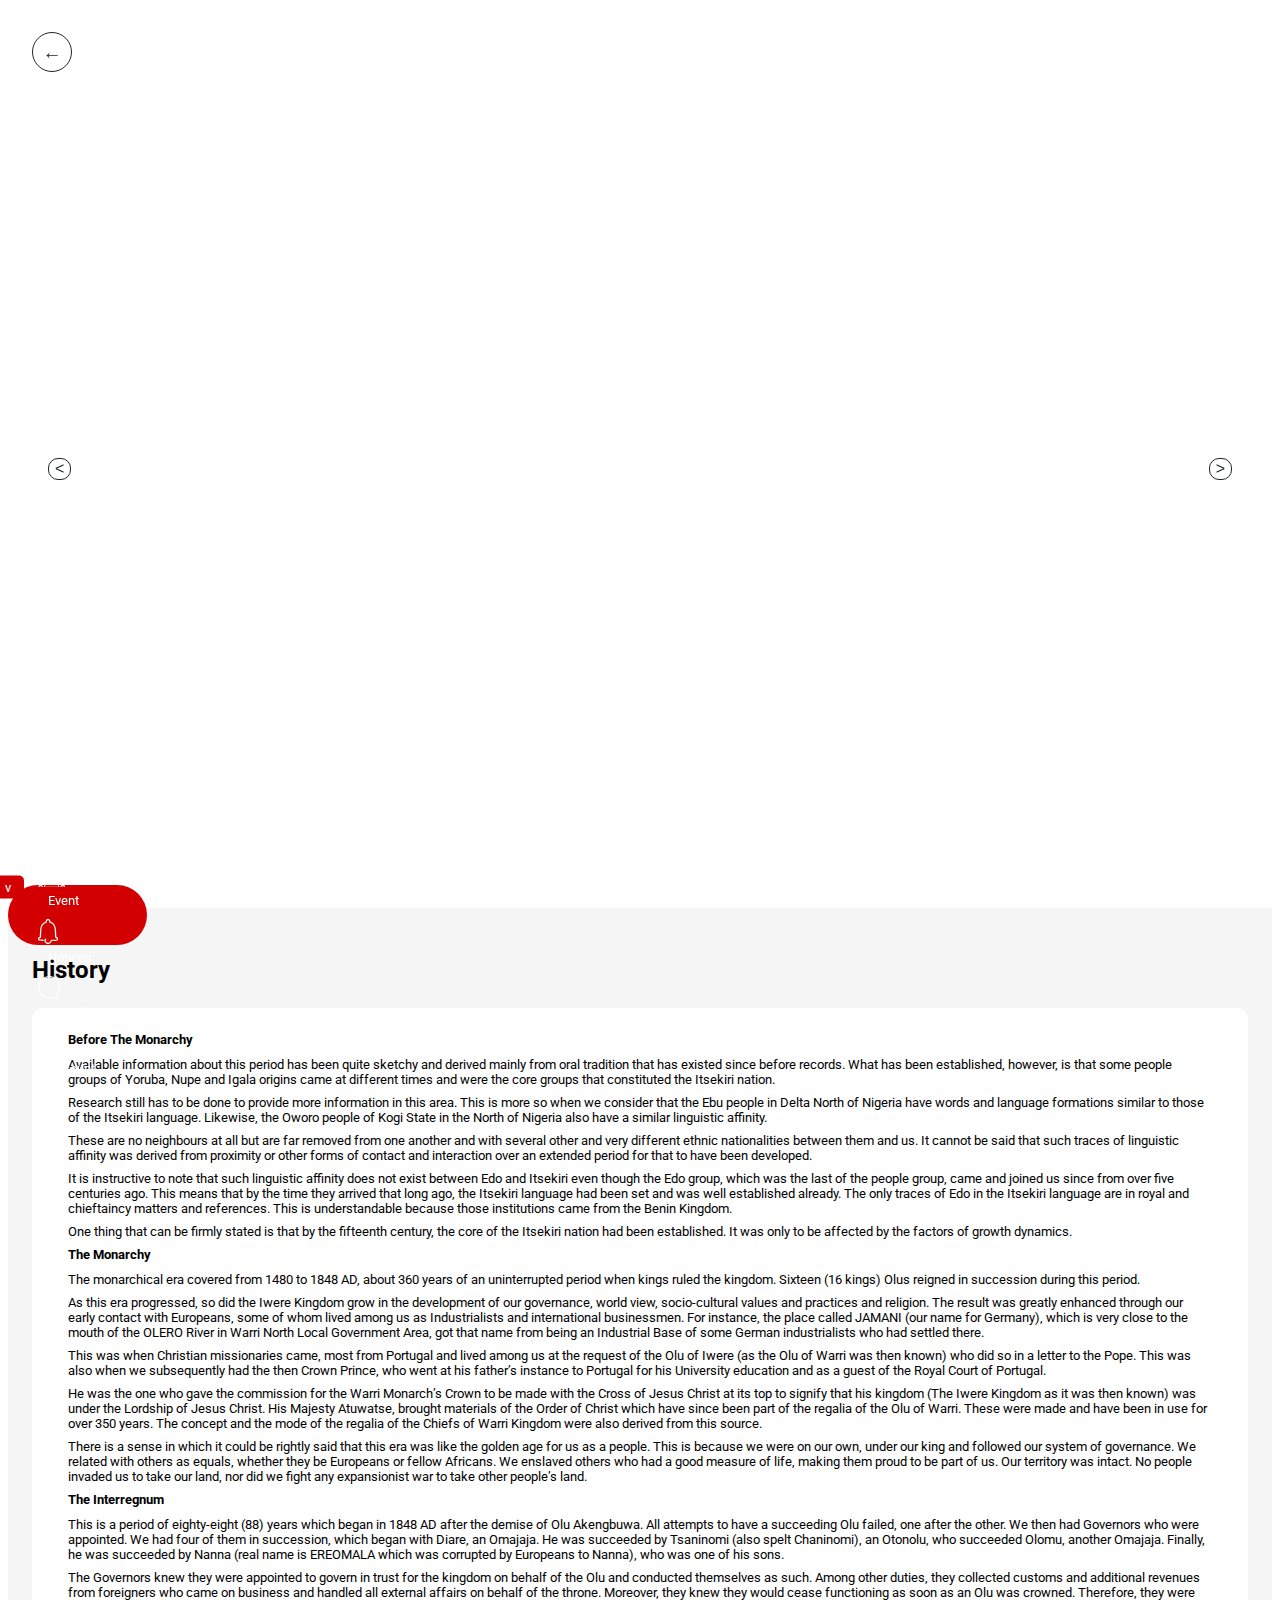
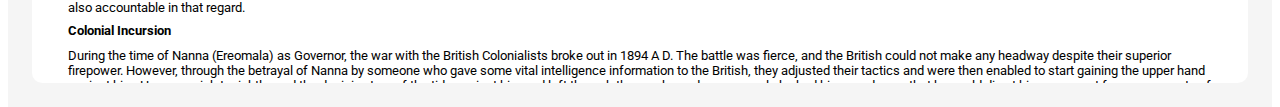
<file: routes/history.html>
<!DOCTYPE html>
<html lang="en">
<head>
    <meta charset="UTF-8">
    <meta http-equiv="X-UA-Compatible" content="IE=edge">
    <meta name="viewport" content="width=device-width, initial-scale=1.0">
    <title>Document</title>
     <!-- bootstrap css-->
     <link href="https://cdn.jsdelivr.net/npm/bootstrap@5.0.2/dist/css/bootstrap.min.css" rel="stylesheet" integrity="sha384-EVSTQN3/azprG1Anm3QDgpJLIm9Nao0Yz1ztcQTwFspd3yD65VohhpuuCOmLASjC" crossorigin="anonymous">
    <!-- main css -->
    <link rel="stylesheet" href="../css/history.css">
    <!-- components css -->
    <link rel="stylesheet" href="../css/components/mobile-nav.css">
    <link rel="stylesheet" href="../css/components/red-nav.css">
    <link rel="stylesheet" href="../css/components/preload.css">
    <!-- google fonts -->
    <link rel="preconnect" href="https://fonts.googleapis.com">
    <link rel="preconnect" href="https://fonts.gstatic.com" crossorigin>
    <link href="https://fonts.googleapis.com/css2?family=Roboto:wght@400;500;700&display=swap" rel="stylesheet">
</head>
<body>
    <main class="history-container relative">
       
        <nav class="mobile-toggle">
            <div class="hamburger">
                <svg xmlns="http://www.w3.org/2000/svg" width="24" height="24" fill="#fff"><g data-name="Group 12094"><g data-name="menu (2)"><g data-name="Group 11371"><g data-name="Group 11370"><path data-name="Path 1394" d="M8.76 2.66H4.703A2.046 2.046 0 0 0 2.66 4.703V8.76a2.046 2.046 0 0 0 2.043 2.044H8.76a2.046 2.046 0 0 0 2.044-2.044V4.703A2.046 2.046 0 0 0 8.76 2.66Zm.663 6.1a.664.664 0 0 1-.663.663H4.703a.664.664 0 0 1-.663-.663V4.703a.664.664 0 0 1 .663-.663H8.76a.664.664 0 0 1 .663.663Z" fill="rgb(33, 37, 41)"></path></g></g><g data-name="Group 11373"><g data-name="Group 11372"><path data-name="Path 1395" d="M19.269 2.66h-4a2.073 2.073 0 0 0-2.074 2.071v4a2.073 2.073 0 0 0 2.071 2.071h4a2.073 2.073 0 0 0 2.071-2.071v-4a2.073 2.073 0 0 0-2.068-2.071Zm.69 6.074a.691.691 0 0 1-.69.69h-4a.691.691 0 0 1-.69-.69v-4a.691.691 0 0 1 .69-.69h4a.691.691 0 0 1 .69.69Z" fill="rgb(33, 37, 41)"></path></g></g><g data-name="Group 11375"><g data-name="Group 11374"><path data-name="Path 1396" d="M8.76 13.195H4.703a2.046 2.046 0 0 0-2.043 2.043v4.057a2.046 2.046 0 0 0 2.043 2.043H8.76a2.046 2.046 0 0 0 2.044-2.043v-4.058a2.046 2.046 0 0 0-2.044-2.042Zm.663 6.1a.664.664 0 0 1-.663.663H4.703a.664.664 0 0 1-.663-.663v-4.058a.664.664 0 0 1 .663-.663H8.76a.664.664 0 0 1 .663.663Z" fill="rgb(33, 37, 41)"></path></g></g><g data-name="Group 11377"><g data-name="Group 11376"><path data-name="Path 1397" d="M19.269 13.195h-4a2.073 2.073 0 0 0-2.074 2.071v4a2.073 2.073 0 0 0 2.071 2.071h4a2.073 2.073 0 0 0 2.071-2.071v-4a2.073 2.073 0 0 0-2.068-2.071Zm.69 6.074a.691.691 0 0 1-.69.69h-4a.691.691 0 0 1-.69-.69v-4a.691.691 0 0 1 .69-.69h4a.691.691 0 0 1 .69.69Z" fill="rgb(33, 37, 41)"></path></g></g></g></g></svg>
            </div>
        </nav>
        
        <div class="red-nav d-flex justify-content-center relative align-items-center">
            <nav class="nav-two">
                <div class="red-nav-links d-flex">
                    <div class="red-nav-items ">
                        <a href="#" class="d-flex">
                            <div>
                                <svg xmlns="http://www.w3.org/2000/svg" width="23.509" height="23.512" fill="#fff"><path data-name="home (2)" d="M22.878 10.227 13.285.634a2.164 2.164 0 0 0-3.061 0L.638 10.22l-.01.01a2.164 2.164 0 0 0 1.44 3.688h.449v7.058a2.536 2.536 0 0 0 2.533 2.533H8.8a.689.689 0 0 0 .689-.689v-5.53a1.157 1.157 0 0 1 1.156-1.156h2.213a1.157 1.157 0 0 1 1.156 1.156v5.534a.689.689 0 0 0 .689.689h3.752a2.536 2.536 0 0 0 2.533-2.533v-7.059h.354a2.165 2.165 0 0 0 1.532-3.694Zm-.978 2.086a.782.782 0 0 1-.556.231H20.3a.689.689 0 0 0-.689.689v7.747a1.157 1.157 0 0 1-1.156 1.156h-3.06V17.29a2.536 2.536 0 0 0-2.533-2.533h-2.214a2.536 2.536 0 0 0-2.534 2.533v4.845H5.051A1.157 1.157 0 0 1 3.9 20.979v-7.747a.689.689 0 0 0-.689-.689H2.149a.786.786 0 0 1-.542-1.342L11.2 1.608a.786.786 0 0 1 1.113 0l9.587 9.593a.789.789 0 0 1 0 1.112Zm0 0" fill="#fff"></path></svg>
                            </div>
                            <span>
                                Home
                            </span>
                        </a>
                    </div>
                    <div class="red-nav-items">
                        <a href="#" class="d-flex">
                            <div>
                                <svg xmlns="http://www.w3.org/2000/svg" width="24px" height="24px" fill="#fff"><g fill="#fff"><path data-name="Path 1453" d="M19.8 24H5.4A5.406 5.406 0 0 1 0 18.6V1.8A1.8 1.8 0 0 1 1.8 0H15a1.8 1.8 0 0 1 1.8 1.8v9.6a.6.6 0 1 1-1.2 0V1.8a.6.6 0 0 0-.6-.6H1.8a.6.6 0 0 0-.6.6v16.8a4.2 4.2 0 0 0 4.2 4.2h14.4a.6.6 0 1 1 0 1.2Z"></path><path data-name="Path 1454" d="M19.8 24a4.2 4.2 0 0 1-4.2-4.2v-9.6a.6.6 0 0 1 .6-.6h6a1.8 1.8 0 0 1 1.8 1.8v8.4a4.2 4.2 0 0 1-4.2 4.2Zm-3-13.2v9a3 3 0 1 0 6 0v-8.4a.6.6 0 0 0-.6-.6Z"></path><path data-name="Path 1455" d="M12 10.8H4.8A1.8 1.8 0 0 1 3 9V5.4a1.8 1.8 0 0 1 1.8-1.8H12a1.8 1.8 0 0 1 1.8 1.8V9a1.8 1.8 0 0 1-1.8 1.8Zm-7.2-6a.6.6 0 0 0-.6.6V9a.6.6 0 0 0 .6.6H12a.6.6 0 0 0 .6-.6V5.4a.6.6 0 0 0-.6-.6Z"></path><path data-name="Path 1456" d="M13.2 13.8H3.6a.6.6 0 1 1 0-1.2h9.6a.6.6 0 0 1 0 1.2Z"></path><path data-name="Path 1457" d="M13.2 16.8H3.6a.6.6 0 0 1 0-1.2h9.6a.6.6 0 0 1 0 1.2Z"></path><path data-name="Path 1458" d="M7.8 19.8H3.6a.6.6 0 1 1 0-1.2h4.2a.6.6 0 1 1 0 1.2Z"></path></g></svg>
                            </div>
                            <span>
                                Press
                            </span>
                        </a>
                    </div>
                    <div class="red-nav-items">
                        <a href="#" class="d-flex">
                            <div>
                                <svg xmlns="http://www.w3.org/2000/svg" width="27.323" height="22.618" fill="#fff"><g data-name="Group 11527" fill="#fff"><path data-name="Path 1466" d="M3.8 20.276v-8.325a.4.4 0 0 0-.8 0v8.156h-.916v-9.468h.883a1.255 1.255 0 0 0 .828-2.2v-1.2a1.258 1.258 0 0 0-.856-1.19V5.013a1.256 1.256 0 1 0-.8 0v1.042a1.258 1.258 0 0 0-.856 1.19v1.2a1.253 1.253 0 0 0 0 1.886v9.949A2.114 2.114 0 0 0 0 22.218a.4.4 0 0 0 .4.4h4.278a.4.4 0 0 0 .4-.4A2.114 2.114 0 0 0 3.8 20.276ZM2.967 9.839h-.856a.456.456 0 1 1 0-.911h.856a.456.456 0 0 1 0 .911Zm-.428-6.472a.455.455 0 1 1-.455.455.456.456 0 0 1 .455-.454Zm-.455 3.878a.456.456 0 0 1 .911 0v.884h-.911ZM.863 21.817a1.313 1.313 0 0 1 1.248-.911h.856a1.313 1.313 0 0 1 1.248.911Z"></path><path data-name="Path 1467" d="M26.04 20.276v-9.949a1.253 1.253 0 0 0 0-1.886v-1.2a1.258 1.258 0 0 0-.856-1.19V5.013a1.256 1.256 0 1 0-.8 0v1.042a1.258 1.258 0 0 0-.856 1.19v1.2a1.253 1.253 0 0 0 0 1.886v9.949a2.115 2.115 0 0 0-1.283 1.942.4.4 0 0 0 .4.4h4.278a.4.4 0 0 0 .4-.4 2.114 2.114 0 0 0-1.283-1.946ZM23.905 9.383a.456.456 0 0 1 .455-.455h.856a.456.456 0 0 1 0 .911h-.856a.456.456 0 0 1-.455-.456Zm.883-6.017a.455.455 0 1 1-.455.455.456.456 0 0 1 .451-.453Zm-.455 3.878a.456.456 0 1 1 .911 0v.884h-.911Zm0 3.394h.911v9.468h-.911Zm-1.228 11.179a1.313 1.313 0 0 1 1.248-.911h.856a1.313 1.313 0 0 1 1.248.911Z"></path><path data-name="Path 1468" d="M18.757 11.006a.4.4 0 1 0-.78.18l2.454 10.632H6.892l2.454-10.632a.4.4 0 1 0-.78-.18L5.999 22.128a.4.4 0 0 0 .39.49h14.545a.4.4 0 0 0 .39-.49Z"></path><path data-name="Path 1469" d="m8.033 8.744 2.631 1.911-1 3.093a.891.891 0 0 0 1.372 1l2.631-1.912 2.631 1.912a.878.878 0 0 0 1.048 0 .878.878 0 0 0 .324-1l-1-3.093 2.631-1.912a.891.891 0 0 0-.524-1.613h-1.683a.4.4 0 0 0 0 .8h1.683a.091.091 0 0 1 .054.165l-2.866 2.082a.4.4 0 0 0-.145.448l1.095 3.369a.091.091 0 0 1-.14.1l-2.866-2.082a.4.4 0 0 0-.47 0l-2.866 2.082a.091.091 0 0 1-.14-.1l1.095-3.369a.4.4 0 0 0-.145-.448L8.517 8.095a.091.091 0 0 1 .053-.165h3.543a.4.4 0 0 0 .381-.277l1.095-3.369a.091.091 0 0 1 .173 0l1.095 3.369a.4.4 0 1 0 .761-.247l-1.095-3.369a.891.891 0 0 0-1.7 0l-1 3.093H8.559a.892.892 0 0 0-.524 1.613Z"></path><path data-name="Path 1470" d="M11.667 3.25a.4.4 0 1 0 .566-.566l-.856-.856a.4.4 0 0 0-.566.566Z"></path><path data-name="Path 1471" d="M15.372 3.367a.4.4 0 0 0 .283-.117l.856-.856a.4.4 0 1 0-.566-.566l-.856.856a.4.4 0 0 0 .283.683Z"></path><path data-name="Path 1472" d="M13.661 2.511a.4.4 0 0 0 .4-.4V.4a.4.4 0 1 0-.8 0v1.711a.4.4 0 0 0 .4.4Z"></path></g></svg>
                            </div>
                            <span>
                                Event
                            </span>
                        </a>
                    </div>
                    <div class="red-nav-items">
                        <a href="#" class="d-flex">
                            <div>
                                <svg xmlns="http://www.w3.org/2000/svg" width="20.075" height="25.012" fill="#fff"><path data-name="Path 1459" d="M10.052 25.012a3.616 3.616 0 0 1-2.994-1.57 3.011 3.011 0 0 1-.087-3.633.607.607 0 0 1 .872-.058.637.637 0 0 1 .087.872c-.872 1.046.233 2.587 1.279 2.994a2.413 2.413 0 0 0 3.11-1.453 2.218 2.218 0 0 1 .785-1.192 2.508 2.508 0 0 1 1.453-.262h2.587a2.165 2.165 0 0 0 1.4-.32.816.816 0 0 0 .058-1.134.772.772 0 0 0-.174-.145c-.436-.291-1.279-.058-1.337-.814-.116-2.761-.349-7.5-.378-7.877-.349-3.779-2.151-5.959-4.97-6.569-.639-.145-.494-.872-.494-1.366a1.192 1.192 0 1 0-2.383 0c0 .465.145 1.25-.494 1.366-3.575.727-4.8 4.651-4.97 6.569a998.11 998.11 0 0 0-.378 7.906c-.029.727-.872.494-1.308.785a.772.772 0 0 0-.174 1.25c.436.349 2.994.291 3.6.32a.625.625 0 1 1-.029 1.25c-.61 0-3.226.174-4.36-.61a1.965 1.965 0 0 1-.087-3.023 2.4 2.4 0 0 1 1.1-.581c.116-2.529.2-4.069.378-7.47a9.148 9.148 0 0 1 1.979-5.148 6.6 6.6 0 0 1 3.488-2.354 2.853 2.853 0 0 1 .523-1.8 2.453 2.453 0 0 1 3.43-.436A1.557 1.557 0 0 1 12 .945a2.853 2.853 0 0 1 .523 1.8A6.62 6.62 0 0 1 16.04 5.07a9.456 9.456 0 0 1 1.947 5.2c.174 2.442.233 4.505.349 7.412a2.394 2.394 0 0 1 1.1.581 2.054 2.054 0 0 1 .087 2.878l-.145.145a4.466 4.466 0 0 1-2.994.61 14.377 14.377 0 0 0-2.558.058c-.058.029-.145.145-.291.552a3.74 3.74 0 0 1-3.483 2.506Z" fill="#fff"></path></svg>
                            </div>
                            <span>
                                Notices
                            </span>
                        </a>
                    </div>
                    <div class="red-nav-items">
                        <a href="#" class="d-flex">
                            <div>
                                <svg xmlns="http://www.w3.org/2000/svg" width="22.372" height="23.197" fill="#fff"><path data-name="chat (5)" d="M18.74 19.438a11.183 11.183 0 1 0-4.519 2.517c5.612 1.29 5.318 1.241 5.445 1.241a.589.589 0 0 0 .527-.852Zm-4.535 1.32a.59.59 0 0 0-.167.024 10.018 10.018 0 1 1 3.594-1.938.589.589 0 0 0-.147.714l1.1 2.194c-4.472-1.024-4.257-.993-4.383-.993Z" fill="#fff"></path></svg>
                            </div>
                            <span>
                                Speechess
                            </span>
                        </a>
                    </div>
                    <div class="red-nav-items">
                        <a href="#" class="d-flex">
                            <div>
                                <svg xmlns="http://www.w3.org/2000/svg" width="20" height="23.636" fill="#fff"><g data-name="user, account, people, man" fill="#fff"><path data-name="Path 1464" d="M17.034 11.983a.909.909 0 1 0-1.278 1.293 8.125 8.125 0 0 1 2.426 5.815c0 1.112-3.187 2.727-8.182 2.727s-8.182-1.616-8.182-2.729a8.126 8.126 0 0 1 2.4-5.784.91.91 0 1 0-1.286-1.286A9.933 9.933 0 0 0 0 19.091c0 2.952 5.152 4.545 10 4.545s10-1.593 10-4.545a9.927 9.927 0 0 0-2.966-7.108Z"></path><path data-name="Path 1465" d="M10 12.727a6.364 6.364 0 1 0-6.364-6.363A6.364 6.364 0 0 0 10 12.727Zm0-10.909a4.545 4.545 0 1 1-4.545 4.545A4.545 4.545 0 0 1 10 1.818Z"></path></g></svg>
                            </div>
                            <span>
                                Account
                            </span>
                        </a>
                    </div>
                </div>
            </nav>
            <span class="nav-icon">
                v
            </span>
        </div>
        <!-- main section -->
        <section class="container-fluid h-100">
            <div class="row">
                <div class="col-12 col-lg-5 relative">
                    <div class="history-left">
                        <div>
                            <a href="../index.html">
                                <div class="arrow-left">
                                    <!-- <img src="../assets/Feather-arrows-arrow-left.svg.png" alt=""> -->
                                    &#8592
                                </div>
                            </a>
                        </div>
                        <h2 class="history-mobile fw-bold">
                            History
                        </h2>
                        <div class="kingship-badge  d-flex justify-content-center align-items-center relative">
                            <div class="badge-container">
                            </div>
                            <button class="crest-btn next">&gt;</button>
                            <button class="crest-btn prev">&lt;</button>
                        </div>
                    </div>
                </div>
                <div class="col-12 col-lg-7 ">
                    <div class="history-right">
                        <div class="history-header">
                            <h2 class="fw-bold history-desktop">
                                History
                            </h2>
                        </div>
                        <article class="history-content">
                            <div class="paragraph-one">
                                <h5>
                                    Before The Monarchy
                                </h5>
                                <p>
                                    Available information about this period has been quite sketchy and derived mainly from oral tradition that has existed since before records. What has been established, however, is that some people groups of Yoruba, Nupe and Igala origins came at different times and were the core groups that constituted the Itsekiri nation.
                                </p>
                                <p>
                                    Research still has to be done to provide more information in this area. This is more so when we consider that the Ebu people in Delta North of Nigeria have words and language formations similar to those of the Itsekiri language. Likewise, the Oworo people of Kogi State in the North of Nigeria also have a similar linguistic affinity.
                                </p>
                                <p>
                                    These are no neighbours at all but are far removed from one another and with several other and very different ethnic nationalities between them and us. It cannot be said that such traces of linguistic affinity was derived from proximity or other forms of contact and interaction over an extended period for that to have been developed.
                                </p>
                                <p>
                                    It is instructive to note that such linguistic affinity does not exist between Edo and Itsekiri even though the Edo group, which was the last of the people group, came and joined us since from over five centuries ago. This means that by the time they arrived that long ago, the Itsekiri language had been set and was well established already. The only traces of Edo in the Itsekiri language are in royal and chieftaincy matters and references. This is understandable because those institutions came from the Benin Kingdom.
                                </p>
                                <p>
                                    One thing that can be firmly stated is that by the fifteenth century, the core of the Itsekiri nation had been established. It was only to be affected by the factors of growth dynamics.
                                </p>
                            </div>
                            <div class="paragraph-two">
                                <h5>
                                    The Monarchy
                                </h5>
                                <p>
                                    The monarchical era covered from 1480 to 1848 AD, about 360 years of an uninterrupted period when kings ruled the kingdom. Sixteen (16 kings) Olus reigned in succession during this period.
                                </p>
                                <p>
                                    As this era progressed, so did the Iwere Kingdom grow in the development of our governance, world view, socio-cultural values and practices and religion. The result was greatly enhanced through our early contact with Europeans, some of whom lived among us as Industrialists and international businessmen. For instance, the place called JAMANI (our name for Germany), which is very close to the mouth of the OLERO River in Warri North Local Government Area, got that name from being an Industrial Base of some German industrialists who had settled there.
                                </p>
                                <p>
                                    This was when Christian missionaries came, most from Portugal and lived among us at the request of the Olu of Iwere (as the Olu of Warri was then known) who did so in a letter to the Pope. This was also when we subsequently had the then Crown Prince, who went at his father’s instance to Portugal for his University education and as a guest of the Royal Court of Portugal.
                                </p>
                                <p>
                                    He was the one who gave the commission for the Warri Monarch’s Crown to be made with the Cross of Jesus Christ at its top to signify that his kingdom (The Iwere Kingdom as it was then known) was under the Lordship of Jesus Christ. His Majesty Atuwatse, brought materials of the Order of Christ which have since been part of the regalia of the Olu of Warri. These were made and have been in use for over 350 years. The concept and the mode of the regalia of the Chiefs of Warri Kingdom were also derived from this source.
                                </p>
                                <p>
                                    There is a sense in which it could be rightly said that this era was like the golden age for us as a people. This is because we were on our own, under our king and followed our system of governance. We related with others as equals, whether they be Europeans or fellow Africans. We enslaved others who had a good measure of life, making them proud to be part of us. Our territory was intact. No people invaded us to take our land, nor did we fight any expansionist war to take other people’s land.
                                </p>
                            </div>
                            <div class="paragraph-three">
                                <h5>
                                    The Interregnum
                                </h5>
                                <p>
                                    This is a period of eighty-eight (88) years which began in 1848 AD after the demise of Olu Akengbuwa. All attempts to have a succeeding Olu failed, one after the other. We then had Governors who were appointed. We had four of them in succession, which began with Diare, an Omajaja. He was succeeded by Tsaninomi (also spelt Chaninomi), an Otonolu, who succeeded Olomu, another Omajaja. Finally, he was succeeded by Nanna (real name is EREOMALA which was corrupted by Europeans to Nanna), who was one of his sons.
                                </p>
                                <p>
                                    The Governors knew they were appointed to govern in trust for the kingdom on behalf of the Olu and conducted themselves as such. Among other duties, they collected customs and additional revenues from foreigners who came on business and handled all external affairs on behalf of the throne. Moreover, they knew they would cease functioning as soon as an Olu was crowned. Therefore, they were also accountable in that regard.
                                </p>
                            </div>
                            <div class="paragraph-four">
                                <h5>
                                    Colonial Incursion
                                </h5>
                                <p>
                                    During the time of Nanna (Ereomala) as Governor, the war with the British Colonialists broke out in 1894 A D. The battle was fierce, and the British could not make any headway despite their superior firepower. However, through the betrayal of Nanna by someone who gave some vital intelligence information to the British, they adjusted their tactics and were then enabled to start gaining the upper hand against him. He was quick to rightly read the decisive turn of the tide against him and left through the creeks and some canals he had his men dug so that he could divert his movement from some parts of the existing waterways he wanted to avoid for strategic reasons.
                                </p>
                                <p>
                                    He finally arrived in Lagos, where he first met his friend, Akitoye, the then Oba of Lagos. After discussing with his friend, he turned himself into the British in Lagos, which was already a British Colony at the time.
                                </p>
                            </div>
                            <div class="paragraph-five">
                                <h5>
                                    Our Fusion with Others
                                </h5>
                                <p>
                                    Although that war ended the era of the Governors, the interregnum continued. This time, however, Warri Kingdom was fused into what became The Southern Protectorate under colonial Britain. Chief Dure Numa (real name is Omadoghogbone which the British corrupted to Dure) was appointed by the British as a Paramount Chief who ruled under colonial Britain. <br>
                                    Before the war, our relationship with the British was purely on commerce, just like we had with other European groups. But, as it turned out, the British expanded their interests beyond trade to colonization.
                                </p>
                                <p>
                                    On the demise of Dure Numa in 1932, the clamour for the return to our Monarchy finally gained ground and brought the 88 years of the interregnum to its end. By this time, Iwere had since become Warri, and Itsekiri had become Jekri, as the British preferred to call them. Warri was then the Headquarters of Warri Province under the British Colonial Administration.
                                </p>
                                <p>
                                    Although the Monarchy returned in 1936 with the crowning of his Majesty Ginuwa II, it was no longer the same. This was because the Iwere Kingdom was now part of Warri Province over which Chief Dure Numa exercised authority no longer on behalf of the Olu of Iwereland as the four Itsekiri Governors were and did, but now on behalf of the British colonial Crown.
                                </p>
                            </div>
                            <div class="paragraph-six">
                                <h5>
                                    A Part of Nigeria
                                </h5>
                                <p>
                                    By the time we returned to the Monarchy in 1936 with the crowning of His Majesty Ogiame Ginuwa II, Nigeria had existed as an entity for twenty-two (22) years with the amalgamation of the Northern and Southern Protectorates in 1914 which brought this about.
                                </p>
                                <p>
                                    As we became part of Nigeria, we ceased to be entirely on our own, just like the other component ethnic nationalities that constitute the Nigerian nation-state. This is why the return of the Monarchy did not amount to the system we had from the beginning. Instead, our fortunes had become tied to that of the others as well.
                                </p>
                            </div>
                        </article>
                    </div>
                </div>
            </div>

        </section>
        <nav class="dropdown-menu">
            <div class="dropdown-links">
                <div class="bar"></div>
                <div class="dropdown-items ">
                    <a href="../index.html" class="d-flex">
                        <div style="height:50px ; width:50px;">
                            <img style="height:50px; width:50px;" src="../assets/brand.png" alt="brand">
                        </div>
                        <div>
                            <p style="margin-bottom: -7px;">
                                Ògíamẹ̀ Atúwàtse III - The Olú of Warri
                            </p>
                            <span style="font-size: 0.6rem;">
                                Àghọ̀fẹn, Warri - Nigeria
                            </span>

                        </div>

                    </a>
                </div>
                <div class="dropdown-items ">
                    <a href="./history.html" class="d-flex">

                        <div>
                            <svg xmlns="http://www.w3.org/2000/svg" width="20" height="20" fill="#4d1200"><g data-name="Group 11527" fill="#4d1200"><path data-name="Path 1466" d="M3.8 20.276v-8.325a.4.4 0 0 0-.8 0v8.156h-.916v-9.468h.883a1.255 1.255 0 0 0 .828-2.2v-1.2a1.258 1.258 0 0 0-.856-1.19V5.013a1.256 1.256 0 1 0-.8 0v1.042a1.258 1.258 0 0 0-.856 1.19v1.2a1.253 1.253 0 0 0 0 1.886v9.949A2.114 2.114 0 0 0 0 22.218a.4.4 0 0 0 .4.4h4.278a.4.4 0 0 0 .4-.4A2.114 2.114 0 0 0 3.8 20.276ZM2.967 9.839h-.856a.456.456 0 1 1 0-.911h.856a.456.456 0 0 1 0 .911Zm-.428-6.472a.455.455 0 1 1-.455.455.456.456 0 0 1 .455-.454Zm-.455 3.878a.456.456 0 0 1 .911 0v.884h-.911ZM.863 21.817a1.313 1.313 0 0 1 1.248-.911h.856a1.313 1.313 0 0 1 1.248.911Z"></path><path data-name="Path 1467" d="M26.04 20.276v-9.949a1.253 1.253 0 0 0 0-1.886v-1.2a1.258 1.258 0 0 0-.856-1.19V5.013a1.256 1.256 0 1 0-.8 0v1.042a1.258 1.258 0 0 0-.856 1.19v1.2a1.253 1.253 0 0 0 0 1.886v9.949a2.115 2.115 0 0 0-1.283 1.942.4.4 0 0 0 .4.4h4.278a.4.4 0 0 0 .4-.4 2.114 2.114 0 0 0-1.283-1.946ZM23.905 9.383a.456.456 0 0 1 .455-.455h.856a.456.456 0 0 1 0 .911h-.856a.456.456 0 0 1-.455-.456Zm.883-6.017a.455.455 0 1 1-.455.455.456.456 0 0 1 .451-.453Zm-.455 3.878a.456.456 0 1 1 .911 0v.884h-.911Zm0 3.394h.911v9.468h-.911Zm-1.228 11.179a1.313 1.313 0 0 1 1.248-.911h.856a1.313 1.313 0 0 1 1.248.911Z"></path><path data-name="Path 1468" d="M18.757 11.006a.4.4 0 1 0-.78.18l2.454 10.632H6.892l2.454-10.632a.4.4 0 1 0-.78-.18L5.999 22.128a.4.4 0 0 0 .39.49h14.545a.4.4 0 0 0 .39-.49Z"></path><path data-name="Path 1469" d="m8.033 8.744 2.631 1.911-1 3.093a.891.891 0 0 0 1.372 1l2.631-1.912 2.631 1.912a.878.878 0 0 0 1.048 0 .878.878 0 0 0 .324-1l-1-3.093 2.631-1.912a.891.891 0 0 0-.524-1.613h-1.683a.4.4 0 0 0 0 .8h1.683a.091.091 0 0 1 .054.165l-2.866 2.082a.4.4 0 0 0-.145.448l1.095 3.369a.091.091 0 0 1-.14.1l-2.866-2.082a.4.4 0 0 0-.47 0l-2.866 2.082a.091.091 0 0 1-.14-.1l1.095-3.369a.4.4 0 0 0-.145-.448L8.517 8.095a.091.091 0 0 1 .053-.165h3.543a.4.4 0 0 0 .381-.277l1.095-3.369a.091.091 0 0 1 .173 0l1.095 3.369a.4.4 0 1 0 .761-.247l-1.095-3.369a.891.891 0 0 0-1.7 0l-1 3.093H8.559a.892.892 0 0 0-.524 1.613Z"></path><path data-name="Path 1470" d="M11.667 3.25a.4.4 0 1 0 .566-.566l-.856-.856a.4.4 0 0 0-.566.566Z"></path><path data-name="Path 1471" d="M15.372 3.367a.4.4 0 0 0 .283-.117l.856-.856a.4.4 0 1 0-.566-.566l-.856.856a.4.4 0 0 0 .283.683Z"></path><path data-name="Path 1472" d="M13.661 2.511a.4.4 0 0 0 .4-.4V.4a.4.4 0 1 0-.8 0v1.711a.4.4 0 0 0 .4.4Z"></path></g></svg>
                        </div>
                        <span>
                            History
                        </span>
                    </a>
                </div>
                <div class="dropdown-items ">
                    <a href="./theginuwa.html" class="d-flex">

                        <div>
                            <svg xmlns="http://www.w3.org/2000/svg" width="20" height="20" fill="#4d1200"><g data-name="Group 11527" fill="#4d1200"><path data-name="Path 1466" d="M3.8 20.276v-8.325a.4.4 0 0 0-.8 0v8.156h-.916v-9.468h.883a1.255 1.255 0 0 0 .828-2.2v-1.2a1.258 1.258 0 0 0-.856-1.19V5.013a1.256 1.256 0 1 0-.8 0v1.042a1.258 1.258 0 0 0-.856 1.19v1.2a1.253 1.253 0 0 0 0 1.886v9.949A2.114 2.114 0 0 0 0 22.218a.4.4 0 0 0 .4.4h4.278a.4.4 0 0 0 .4-.4A2.114 2.114 0 0 0 3.8 20.276ZM2.967 9.839h-.856a.456.456 0 1 1 0-.911h.856a.456.456 0 0 1 0 .911Zm-.428-6.472a.455.455 0 1 1-.455.455.456.456 0 0 1 .455-.454Zm-.455 3.878a.456.456 0 0 1 .911 0v.884h-.911ZM.863 21.817a1.313 1.313 0 0 1 1.248-.911h.856a1.313 1.313 0 0 1 1.248.911Z"></path><path data-name="Path 1467" d="M26.04 20.276v-9.949a1.253 1.253 0 0 0 0-1.886v-1.2a1.258 1.258 0 0 0-.856-1.19V5.013a1.256 1.256 0 1 0-.8 0v1.042a1.258 1.258 0 0 0-.856 1.19v1.2a1.253 1.253 0 0 0 0 1.886v9.949a2.115 2.115 0 0 0-1.283 1.942.4.4 0 0 0 .4.4h4.278a.4.4 0 0 0 .4-.4 2.114 2.114 0 0 0-1.283-1.946ZM23.905 9.383a.456.456 0 0 1 .455-.455h.856a.456.456 0 0 1 0 .911h-.856a.456.456 0 0 1-.455-.456Zm.883-6.017a.455.455 0 1 1-.455.455.456.456 0 0 1 .451-.453Zm-.455 3.878a.456.456 0 1 1 .911 0v.884h-.911Zm0 3.394h.911v9.468h-.911Zm-1.228 11.179a1.313 1.313 0 0 1 1.248-.911h.856a1.313 1.313 0 0 1 1.248.911Z"></path><path data-name="Path 1468" d="M18.757 11.006a.4.4 0 1 0-.78.18l2.454 10.632H6.892l2.454-10.632a.4.4 0 1 0-.78-.18L5.999 22.128a.4.4 0 0 0 .39.49h14.545a.4.4 0 0 0 .39-.49Z"></path><path data-name="Path 1469" d="m8.033 8.744 2.631 1.911-1 3.093a.891.891 0 0 0 1.372 1l2.631-1.912 2.631 1.912a.878.878 0 0 0 1.048 0 .878.878 0 0 0 .324-1l-1-3.093 2.631-1.912a.891.891 0 0 0-.524-1.613h-1.683a.4.4 0 0 0 0 .8h1.683a.091.091 0 0 1 .054.165l-2.866 2.082a.4.4 0 0 0-.145.448l1.095 3.369a.091.091 0 0 1-.14.1l-2.866-2.082a.4.4 0 0 0-.47 0l-2.866 2.082a.091.091 0 0 1-.14-.1l1.095-3.369a.4.4 0 0 0-.145-.448L8.517 8.095a.091.091 0 0 1 .053-.165h3.543a.4.4 0 0 0 .381-.277l1.095-3.369a.091.091 0 0 1 .173 0l1.095 3.369a.4.4 0 1 0 .761-.247l-1.095-3.369a.891.891 0 0 0-1.7 0l-1 3.093H8.559a.892.892 0 0 0-.524 1.613Z"></path><path data-name="Path 1470" d="M11.667 3.25a.4.4 0 1 0 .566-.566l-.856-.856a.4.4 0 0 0-.566.566Z"></path><path data-name="Path 1471" d="M15.372 3.367a.4.4 0 0 0 .283-.117l.856-.856a.4.4 0 1 0-.566-.566l-.856.856a.4.4 0 0 0 .283.683Z"></path><path data-name="Path 1472" d="M13.661 2.511a.4.4 0 0 0 .4-.4V.4a.4.4 0 1 0-.8 0v1.711a.4.4 0 0 0 .4.4Z"></path></g></svg>
                        </div>
                        <span>
                            The Ginuwa Ruling House
                        </span>
                    </a>
                </div>
                <div class="dropdown-items ">
                    <a href="./warritraditionalcouncil.html" class="d-flex">

                        <div>
                            <svg xmlns="http://www.w3.org/2000/svg" width="20" height="20" fill="#4d1200"><g data-name="Group 11527" fill="#4d1200"><path data-name="Path 1466" d="M3.8 20.276v-8.325a.4.4 0 0 0-.8 0v8.156h-.916v-9.468h.883a1.255 1.255 0 0 0 .828-2.2v-1.2a1.258 1.258 0 0 0-.856-1.19V5.013a1.256 1.256 0 1 0-.8 0v1.042a1.258 1.258 0 0 0-.856 1.19v1.2a1.253 1.253 0 0 0 0 1.886v9.949A2.114 2.114 0 0 0 0 22.218a.4.4 0 0 0 .4.4h4.278a.4.4 0 0 0 .4-.4A2.114 2.114 0 0 0 3.8 20.276ZM2.967 9.839h-.856a.456.456 0 1 1 0-.911h.856a.456.456 0 0 1 0 .911Zm-.428-6.472a.455.455 0 1 1-.455.455.456.456 0 0 1 .455-.454Zm-.455 3.878a.456.456 0 0 1 .911 0v.884h-.911ZM.863 21.817a1.313 1.313 0 0 1 1.248-.911h.856a1.313 1.313 0 0 1 1.248.911Z"></path><path data-name="Path 1467" d="M26.04 20.276v-9.949a1.253 1.253 0 0 0 0-1.886v-1.2a1.258 1.258 0 0 0-.856-1.19V5.013a1.256 1.256 0 1 0-.8 0v1.042a1.258 1.258 0 0 0-.856 1.19v1.2a1.253 1.253 0 0 0 0 1.886v9.949a2.115 2.115 0 0 0-1.283 1.942.4.4 0 0 0 .4.4h4.278a.4.4 0 0 0 .4-.4 2.114 2.114 0 0 0-1.283-1.946ZM23.905 9.383a.456.456 0 0 1 .455-.455h.856a.456.456 0 0 1 0 .911h-.856a.456.456 0 0 1-.455-.456Zm.883-6.017a.455.455 0 1 1-.455.455.456.456 0 0 1 .451-.453Zm-.455 3.878a.456.456 0 1 1 .911 0v.884h-.911Zm0 3.394h.911v9.468h-.911Zm-1.228 11.179a1.313 1.313 0 0 1 1.248-.911h.856a1.313 1.313 0 0 1 1.248.911Z"></path><path data-name="Path 1468" d="M18.757 11.006a.4.4 0 1 0-.78.18l2.454 10.632H6.892l2.454-10.632a.4.4 0 1 0-.78-.18L5.999 22.128a.4.4 0 0 0 .39.49h14.545a.4.4 0 0 0 .39-.49Z"></path><path data-name="Path 1469" d="m8.033 8.744 2.631 1.911-1 3.093a.891.891 0 0 0 1.372 1l2.631-1.912 2.631 1.912a.878.878 0 0 0 1.048 0 .878.878 0 0 0 .324-1l-1-3.093 2.631-1.912a.891.891 0 0 0-.524-1.613h-1.683a.4.4 0 0 0 0 .8h1.683a.091.091 0 0 1 .054.165l-2.866 2.082a.4.4 0 0 0-.145.448l1.095 3.369a.091.091 0 0 1-.14.1l-2.866-2.082a.4.4 0 0 0-.47 0l-2.866 2.082a.091.091 0 0 1-.14-.1l1.095-3.369a.4.4 0 0 0-.145-.448L8.517 8.095a.091.091 0 0 1 .053-.165h3.543a.4.4 0 0 0 .381-.277l1.095-3.369a.091.091 0 0 1 .173 0l1.095 3.369a.4.4 0 1 0 .761-.247l-1.095-3.369a.891.891 0 0 0-1.7 0l-1 3.093H8.559a.892.892 0 0 0-.524 1.613Z"></path><path data-name="Path 1470" d="M11.667 3.25a.4.4 0 1 0 .566-.566l-.856-.856a.4.4 0 0 0-.566.566Z"></path><path data-name="Path 1471" d="M15.372 3.367a.4.4 0 0 0 .283-.117l.856-.856a.4.4 0 1 0-.566-.566l-.856.856a.4.4 0 0 0 .283.683Z"></path><path data-name="Path 1472" d="M13.661 2.511a.4.4 0 0 0 .4-.4V.4a.4.4 0 1 0-.8 0v1.711a.4.4 0 0 0 .4.4Z"></path></g></svg>
                        </div>
                        <span>
                            Warri Traditional Council
                        </span>
                    </a>
                </div>
                <div class="dropdown-items ">
                    <a href="./royalcourtnotices.html" class="d-flex">

                        <div>
                            <svg xmlns="http://www.w3.org/2000/svg" width="20" height="20" fill="#4d1200"><g data-name="Group 11527" fill="#4d1200"><path data-name="Path 1466" d="M3.8 20.276v-8.325a.4.4 0 0 0-.8 0v8.156h-.916v-9.468h.883a1.255 1.255 0 0 0 .828-2.2v-1.2a1.258 1.258 0 0 0-.856-1.19V5.013a1.256 1.256 0 1 0-.8 0v1.042a1.258 1.258 0 0 0-.856 1.19v1.2a1.253 1.253 0 0 0 0 1.886v9.949A2.114 2.114 0 0 0 0 22.218a.4.4 0 0 0 .4.4h4.278a.4.4 0 0 0 .4-.4A2.114 2.114 0 0 0 3.8 20.276ZM2.967 9.839h-.856a.456.456 0 1 1 0-.911h.856a.456.456 0 0 1 0 .911Zm-.428-6.472a.455.455 0 1 1-.455.455.456.456 0 0 1 .455-.454Zm-.455 3.878a.456.456 0 0 1 .911 0v.884h-.911ZM.863 21.817a1.313 1.313 0 0 1 1.248-.911h.856a1.313 1.313 0 0 1 1.248.911Z"></path><path data-name="Path 1467" d="M26.04 20.276v-9.949a1.253 1.253 0 0 0 0-1.886v-1.2a1.258 1.258 0 0 0-.856-1.19V5.013a1.256 1.256 0 1 0-.8 0v1.042a1.258 1.258 0 0 0-.856 1.19v1.2a1.253 1.253 0 0 0 0 1.886v9.949a2.115 2.115 0 0 0-1.283 1.942.4.4 0 0 0 .4.4h4.278a.4.4 0 0 0 .4-.4 2.114 2.114 0 0 0-1.283-1.946ZM23.905 9.383a.456.456 0 0 1 .455-.455h.856a.456.456 0 0 1 0 .911h-.856a.456.456 0 0 1-.455-.456Zm.883-6.017a.455.455 0 1 1-.455.455.456.456 0 0 1 .451-.453Zm-.455 3.878a.456.456 0 1 1 .911 0v.884h-.911Zm0 3.394h.911v9.468h-.911Zm-1.228 11.179a1.313 1.313 0 0 1 1.248-.911h.856a1.313 1.313 0 0 1 1.248.911Z"></path><path data-name="Path 1468" d="M18.757 11.006a.4.4 0 1 0-.78.18l2.454 10.632H6.892l2.454-10.632a.4.4 0 1 0-.78-.18L5.999 22.128a.4.4 0 0 0 .39.49h14.545a.4.4 0 0 0 .39-.49Z"></path><path data-name="Path 1469" d="m8.033 8.744 2.631 1.911-1 3.093a.891.891 0 0 0 1.372 1l2.631-1.912 2.631 1.912a.878.878 0 0 0 1.048 0 .878.878 0 0 0 .324-1l-1-3.093 2.631-1.912a.891.891 0 0 0-.524-1.613h-1.683a.4.4 0 0 0 0 .8h1.683a.091.091 0 0 1 .054.165l-2.866 2.082a.4.4 0 0 0-.145.448l1.095 3.369a.091.091 0 0 1-.14.1l-2.866-2.082a.4.4 0 0 0-.47 0l-2.866 2.082a.091.091 0 0 1-.14-.1l1.095-3.369a.4.4 0 0 0-.145-.448L8.517 8.095a.091.091 0 0 1 .053-.165h3.543a.4.4 0 0 0 .381-.277l1.095-3.369a.091.091 0 0 1 .173 0l1.095 3.369a.4.4 0 1 0 .761-.247l-1.095-3.369a.891.891 0 0 0-1.7 0l-1 3.093H8.559a.892.892 0 0 0-.524 1.613Z"></path><path data-name="Path 1470" d="M11.667 3.25a.4.4 0 1 0 .566-.566l-.856-.856a.4.4 0 0 0-.566.566Z"></path><path data-name="Path 1471" d="M15.372 3.367a.4.4 0 0 0 .283-.117l.856-.856a.4.4 0 1 0-.566-.566l-.856.856a.4.4 0 0 0 .283.683Z"></path><path data-name="Path 1472" d="M13.661 2.511a.4.4 0 0 0 .4-.4V.4a.4.4 0 1 0-.8 0v1.711a.4.4 0 0 0 .4.4Z"></path></g></svg>
                        </div>
                        <span>
                            Royal Court Notices
                        </span>
                    </a>
                </div>
            </div>
        </nav>
    </main>
    <script src="../js/app.js"></script>
    <script type="module" src="../js/components/crest-slider.js"></script>
</body>
</html>
</file>
<file: css/history.css>
@import url(../css/style.css);
/*  */
.h-100{
    max-height: 100vh;
}

.history-right{
    padding: 24px;
    background-color: var(--clr-gray);
}
.arrow-left{
    font-size: 1.2rem;
    color: var(--clr-black);
}
.history-header{
    padding: 24px 24px 24px 0;
}
.history-content{
    padding: 24px 36px;
    background-color: var(--clr-white);
    max-height: 75vh;
    overflow-y: auto;
    cursor: auto;
    border-radius: 10px;
}
.history-content::-webkit-scrollbar{
    width: 5px;
}
.history-content::-webkit-scrollbar-track{
    border-radius: 5px;
    background: #cccaca;
}
.history-content::-webkit-scrollbar-thumb{
    border-radius: 3px;
    background-color: var(--clr-red);
    display: none;
}
.history-content::-webkit-scrollbar-thumb:hover {
    display: block;
}
.history-content h5{
    margin-bottom: 10px;
}
.history-content p{
    margin-bottom: 8px;
    font-size: var(--fs-link);
}
.kingship-badge{
    flex-direction: column;
    height: 100vh;
}
.badge-container{
    height: 50vh;
    width: 70%;
    background-position: center!important;
    background-repeat: no-repeat!important;
    background-size: contain!important;
}
.crest-btn{
    position: absolute;
    background-color: transparent;
    font-size: 1rem;
    color: var(--clr-black);
    border-radius: 10px;
    border: 1px solid var(--clr-black);
    z-index: 1;
}
.prev{
    left: 40px;
}
.next{
    right: 40px;
}
.history-mobile{
    display: none;
}
/* X-Small devices (portrait phones, less than 576px) */
@media (max-width: 575.98px) { 
    .prev{
        left: 20px;
    }
    .next{
        right: 20px;
    }
}

/* Small devices (landscape phones, less than 768px) */
@media (max-width: 767.98px) { 
   
}

/* Medium devices (tablets, less than 992px) */
@media (max-width: 991.98px) { 
    .history-mobile{
        display: block;
        /* margin-top: 100px; */
        position: absolute;
        top: 100px;
        left: 30px;
    }
    .history-header{
        display: none;
    }
    .history-content{
        overflow-y: hidden;
        max-height: 100%;
        padding: 0px;
    }
    .history-right{
        background-color: var(--clr-white);
        padding: 16px;

    }
  
}

/* Large devices (desktops, less than 1200px) */
@media (max-width: 1199.98px) {
    
   
}

/* X-Large devices (large desktops, less than 1400px) */
@media (max-width: 1399.98px) {
   
}
</file>
<file: css/components/mobile-nav.css>
.dropdown-menu{
    display: none;
}
.hamburger{
    cursor: pointer;
}
/* X-Small devices (portrait phones, less than 576px) */
@media (max-width: 575.98px) { 
    
 }

/* Small devices (landscape phones, less than 768px) */
@media (max-width: 767.98px) { 
    
 }

/* Medium devices (tablets, less than 992px) */
@media (max-width: 991.98px) { 
    
 }

/* Large devices (desktops, less than 1200px) */
@media (max-width: 1199.98px) {
    .dropdown-menu{
        display: none;
        align-items: flex-end;
        height: 100vh;
        background-color: rgba(0, 0, 0, 0.5);
        position: fixed;
        top: 0;
        z-index: 1000;
        width: 100vw;
        padding: 0!important;
    }
    .dropdown-links{
        background-color: var(--clr-white);
        height: 70vh;
        width: 100%;
        border-radius: 30px 30px 0 0;
        padding: 30px;
        display: flex;
        flex-direction: column;
        margin: 0;
    }
    .dropdown-links a{
        font-size: var(--fs-link);
        font-weight: 700;
        text-decoration: none;
        color: var(--clr-black);
        margin-bottom: 30px;
    }
    .dropdown-links a>div{
        margin-right: 10px;
    }
    .bar{
        background-color: rgb(201, 199, 199);
        height: 5px;
        border-radius: 3px;
        width: 30%;
        align-self: center;
        margin-bottom: 10px;
        cursor: pointer;
    }
    .show-drop{
        display: flex;
    }
 }

/* X-Large devices (large desktops, less than 1400px) */
@media (max-width: 1399.98px) {
    
 }

/* XX-Large devices (larger desktops) *
</file>
<file: css/components/red-nav.css>
.red-nav-items{
    padding: 5px 20px;
    margin-right: 5px;
}
.red-nav-items:hover{
    background-color: rgba(255, 255, 255, 0.4);
    border-radius: 100px;
}
.red-nav-items span{
    padding: 0 0 0 10px;
}
.red-nav-items a{
    align-items: center;
}
.nav-two{
    background-color: var(--clr-red);
    width: fit-content;
    padding: 10px 10px;
    border-radius: 100px;
    height: 60px;
    display: flex;
    align-items: center;
    position: fixed;
    bottom: -45px;
    margin: 0 auto;
    z-index: 100;
}
.nav-icon{
    position: fixed;
    transform: translate(-50%, -50%);
    color: var(--clr-white);
    bottom: -10px;
    background-color: var(--clr-red);
    padding: 4px 13px;
    border-radius: 5px;
    cursor: pointer;
    font-size: var(--fs-link);
}
.show-red-nav{
    bottom: 40px;
}
.show-icon{
    bottom: 75px;
}
.mobile-toggle{
    display: none;
}

/* X-Small devices (portrait phones, less than 576px) */
@media (max-width: 575.98px) { 
    .nav-two{
        max-width: 80%!important;
    }
}
/* Small devices (landscape phones, less than 768px) */
@media (max-width: 767.98px) { 
   .nav-two{
        bottom: -45px;
   }
   .nav-icon{
       bottom: -10px;
   }
   .show-red-nav{
        bottom: 10px;
    }
    .show-icon{
        bottom: 45px;
    }
}

 /* Medium devices (tablets, less than 992px) */
@media (max-width: 991.98px) { 
    .hrm h1{
        font-size: 2.2rem;
    }
    .red-nav{
        overflow: hidden;
    }
    .nav-two{
        max-width: 600px;
        padding-left: 55px;
        overflow-x: auto;
        /* padding: 0px; */
        overflow-y: hidden;
    }
    .nav-two::-webkit-scrollbar{
        width: 0;
    }
   
   
    .red-nav-links{
        margin-top: 15px;
    }
    
    
 }

 /* Large devices (desktops, less than 1200px) */
@media (max-width: 1199.98px) {
    
    .mobile-toggle{
        display: block;
        padding: 0 30px;
        position: absolute;
        top: 14px;
        z-index: 5;
    }
    .nav-icon{
        z-index: 10;
    }
    
 }

 /* X-Large devices (large desktops, less than 1400px) */
@media (max-width: 1399.98px) {

 }
</file>
<file: css/components/preload.css>
.preloader-container{
    position: fixed;
    height: 100vh;
    width: 100vw;
    display: flex;
    align-items: center;
    justify-content: center;
    background-color:var(--clr-red);
    z-index: 2000;
  }
  .preloader {
    position: absolute;
    box-sizing: border-box;
    width: 40px;
    height: 40px;
    z-index: 1000;
    text-indent: -9999em;
    border: 6px solid rgba(255, 255, 255, 0.3);
    border-left: 6px solid #fff;
    border-radius: 50%;
    animation: preloader 0.8s infinite linear;
  }
  
  .red-aside{
    position: fixed;
    height: 100vh;
    width: 100vw;
    display: block;
    top: 0;
    align-items: center;
    justify-content: center;
    z-index: 2000;
    /* border: 1px solid; */
  }
  .red-aside div{
    width: 100%;
    height: 50vh;
    background-color:var(--clr-red);
    z-index: 900;
    animation-timing-function: ease-out;
  }

  .red-aside div:nth-child(1){
    animation: up 1.6s;
  }
  .red-aside div:nth-child(2){
    animation: down 1.6s;
  }
 @keyframes up {
  from{
    transform: translateY(0%);
  }
  to{
    transform: translateY(-100%);
  }
}
@keyframes down {
   from{
     transform: translateY(0%);
   }
    to{
      transform: translateY(100%);
    }
 }
  @keyframes preloader {
    100% {
      transform: rotate(360deg) scale(1.1);
    }
  }
</file>
